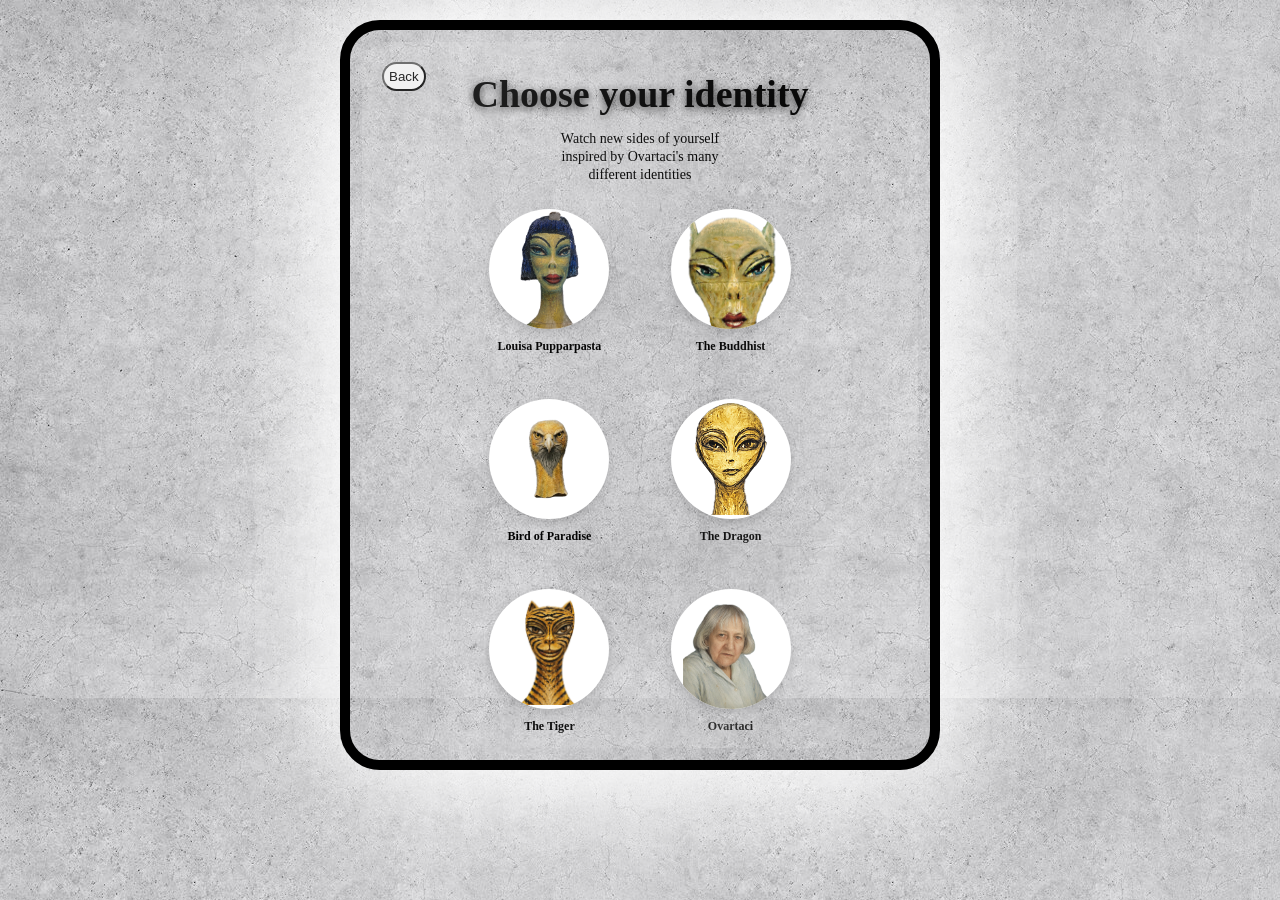
<file: html/identiteter-eng.html>
<!DOCTYPE html>
<html lang="en">
<head>
    <meta charset="UTF-8">
    <meta name="viewport" content="width=device-width, initial-scale=1.0">
    <title>Choose your identity</title>
    <link rel="stylesheet" href="../css/style.css">
</head>
<body>

    <div class="mirror-frame">
    <div class="mirror-led">
   
    <main class="container">

    <div class="valg-identitet">
        <h1>Choose your identity</h1>

        <p class="underoverskrift">
            Watch new sides of yourself <br>
            inspired by Ovartaci's many  <br>
            different identities
        </p>

        <!-- Her kommer identiteterne fra den engelske JavaScript -->
        <div id="grid" class="grid"></div>

        <button class="tilbage-btn" onclick="window.location.href='index-eng.html';"> 
          Back
        </button>

    </div>
    </main>
    
    </div>
    </div>

<script src="../js/ovartaci-ar-spejl-eng.js"></script>
</body>
</html>
</file>
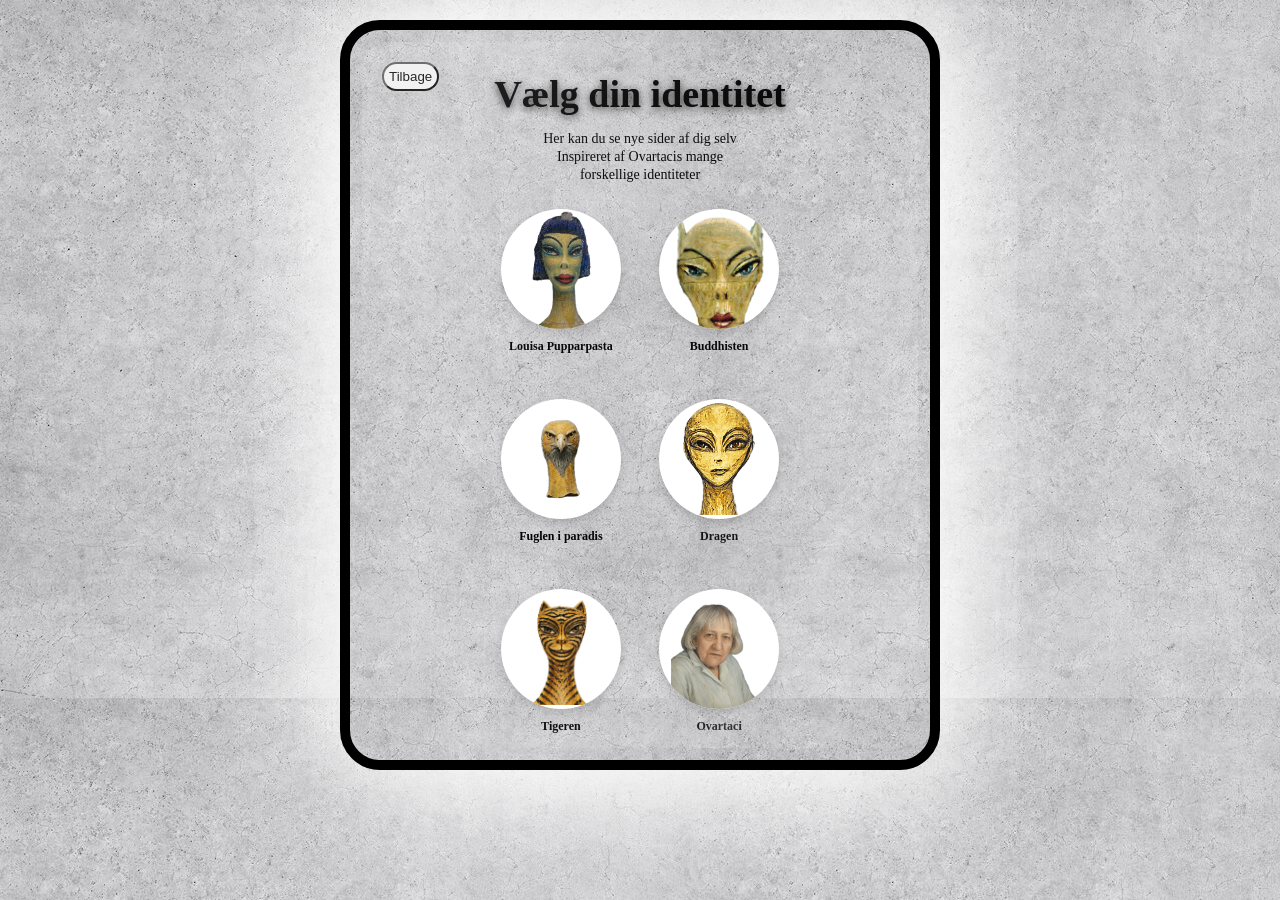
<file: html/identiteter.html>
<!doctype html>
<html lang="da">
  <head>
    <meta charset="UTF-8" />
    <meta name="viewport" content="width=device-width, initial-scale=1.0" />
    <title>Vælg din identitet</title>
    <link rel="stylesheet" href="../css/style.css" />
  </head>
  <body>
    <div class="mirror-frame">
      <div class="mirror-led">
        <main class="container">
          <div class="valg-identitet">
            <h1>Vælg din identitet</h1>

            <p class="underoverskrift">
              Her kan du se nye sider af dig selv <br />
              Inspireret af Ovartacis mange <br />
              forskellige identiteter
            </p>

            <!-- Her kommer identiteterne fra JavaScript -->
            <div id="grid" class="grid"></div>

            <button
              class="tilbage-btn"
              onclick="window.location.href = 'index.html'"
            >
              Tilbage
            </button>
          </div>
        </main>
      </div>
    </div>

    <script src="../js/ovartaci-ar-spejl.js"></script>
  </body>
</html>
</file>
<file: css/style.css>
:root {
  /* Farver */
  --Salviegrøn: #656f57;
  --Sort: #000000;
  --Hvid: #ffffff;
}

body {
  background-image: url("../images/beton.jpg");
  margin: 0;
}

/* Ydre LED frame */
.mirror-frame {
  width: 600px;
  height: 750px;
  margin: 20px auto;

  box-shadow:
    0 0 100px #ffffff,
    0 0 150px rgba(255, 255, 255, 0.8),
    0 0 250px rgba(255, 255, 255, 0.6);

  padding: 12px;
  border-radius: 40px;

  background: transparent; /* video overtager */
  background-size: 300% 300%;

  /* Black rounded frame */
  border: 10px solid #000;
  box-sizing: border-box;
  background-clip: padding-box;

  display: flex;
  align-items: center;
  justify-content: center;
  position: relative;
  overflow: hidden;
}

/* Background video that fills the mirror */
.bg-video {
  position: absolute;
  top: 0;
  left: 0;
  width: 100%;
  height: 100%;
  object-fit: cover;
  z-index: 0;
}

.mirror-led {
  width: 100%;
  height: 100%;
  border-radius: 30px;

  display: flex;
  align-items: center;
  justify-content: center;
  position: relative;
  z-index: 1;
}

/* Spejlrefleks-overlay */
.mirror-led::before {
  content: "";
  position: absolute;
  inset: 0;
  border-radius: 28px;
  z-index: 2;
  pointer-events: none;

  /* Diagonal lysstreg fra øverste venstre hjørne */
  background: linear-gradient(
    135deg,
    rgba(255, 255, 255, 0.18) 0%,
    rgba(255, 255, 255, 0.07) 25%,
    transparent 50%
  );
}

/* Animeret glimtende lysstreg */
.mirror-led::after {
  content: "";
  position: absolute;
  inset: 0;
  border-radius: 28px;
  z-index: 2;
  pointer-events: none;
  overflow: hidden;

  background: linear-gradient(
    120deg,
    transparent 30%,
    rgba(255, 255, 255, 0.12) 48%,
    rgba(255, 255, 255, 0.22) 50%,
    rgba(255, 255, 255, 0.12) 52%,
    transparent 70%
  );
  background-size: 200% 100%;
  animation: spejl-glim 6s ease-in-out infinite;
}

@keyframes spejl-glim {
  0% {
    background-position: -100% 0;
    opacity: 0;
  }
  10% {
    opacity: 1;
  }
  40% {
    background-position: 200% 0;
    opacity: 1;
  }
  50% {
    opacity: 0;
  }
  100% {
    opacity: 0;
    background-position: 200% 0;
  }
}

.ja-btn {
  padding: 10px 20px;
  border-radius: 30px;
  margin-bottom: 20px;
}

.nej-btn {
  padding: 10px 20px;
  border-radius: 30px;
  margin-bottom: 20px;
}

.yes-btn {
  padding: 10px 20px;
  border-radius: 30px;
  margin-bottom: 20px;
}

.no-btn {
  padding: 10px 20px;
  border-radius: 30px;
  margin-bottom: 20px;
}

/* container inde i spejlet - centrerer indhold vandret og lodret */
.container {
  width: 100%;
  height: 100%;
  flex-direction: column;
  align-items: center;
  justify-content: center;
  text-align: center;
  display: flex;
}

.container h1 {
  color: var(--Hvid);
  text-shadow: 0 2px 8px rgba(0, 0, 0, 0.8);
}

/* Styling af start btn*/
.start-btn {
  padding: 15px 50px;
  border-radius: 30px;
  cursor: pointer;
  align-content: center;
  font-size: larger;
}

.start-btn:hover {
  background: rgba(255, 255, 255, 0.25);
  transform: scale(1.05);
}

.tilbage-btn {
  position: absolute;
  top: 20px;
  left: 20px;
  border-radius: 30px;
  padding: 5px;
}
.tilbage-btn:hover {
  background: rgba(255, 255, 255, 0.25);
  transform: scale(1.05);
}

.ja-btn:hover{
  background: rgba(255, 255, 255, 0.25);
  transform: scale(1.05);
}

.nej-btn:hover{
  background: rgba(255, 255, 255, 0.25);
  transform: scale(1.05);
}

.yes-btn:hover{
  background: rgba(255, 255, 255, 0.25);
  transform: scale(1.05);
}

.no-btn:hover{
  background: rgba(255, 255, 255, 0.25);
  transform: scale(1.05);
}

.language-selector {
  gap: 20px;
  display: flex;
  justify-content: center;
  align-items: center;
  width: 100%;
  margin-top: 30px;
}

.language-selector button {
  border-radius: 30px;
  padding: 10px;
  font-family:
    system-ui,
    -apple-system,
    BlinkMacSystemFont,
    "Segoe UI",
    Roboto,
    Oxygen,
    Ubuntu,
    Cantarell,
    "Open Sans",
    "Helvetica Neue",
    sans-serif;
}

.language-selector button:hover {
  background: rgba(255, 255, 255, 0.25);
  transform: scale(1.05);
}

/*Styling af identitetet knapper*/
.grid {
  display: grid;
  grid-template-columns: 1fr 1fr;
  gap: 35px 25px;
  justify-items: center;
  margin-top: 25px;
}

.identitet-card {
  text-decoration: none;
  color: var(--Sort);
  display: flex;
  flex-direction: column;
  align-items: center;
  transition: 0.3s ease;
  cursor: pointer;
}

.identitet-card:hover {
  transform: scale(1.05);
}

.identitet-cirkel {
  width: 120px;
  height: 120px;
  background: var(--Hvid);
  border-radius: 50%;
  overflow: hidden;
  display: flex;
  justify-content: center;
  align-items: center;
  box-shadow: 0 4px 10px rgba(0, 0, 0, 0.15);
}

.identitet-card img {
  width: 80%;
  height: auto;
}

.identitet-card img[alt="Fuglen i paradis"],
.identitet-card img[alt="Bird of Paradise"] {
  width: 130%;
}

.identitet-card img[alt="Dragen"],
.identitet-card img[alt="The Dragon"] {
  width: 60%;
}

.identitet-card h2 {
  margin-top: 10px;
  font-size: 12px;
  font-weight: bold;
  text-align: center;
}

.valg-identitet h1 {
  font-size: 38px;
  color: var(--Sort);
  margin-bottom: 10px;
}

.underoverskrift {
  font-size: 14px;
  line-height: 1.3;
}

.skjult {
  display: none !important;
}

@keyframes wave {
  0%, 100% { transform: translateY(0px); }
  50%       { transform: translateY(-7px); }
}

@keyframes reveal {
  from {
    opacity: 0;
    filter: blur(12px);
    letter-spacing: 0.4em;
  }
  to {
    opacity: 1;
    filter: blur(0px);
    letter-spacing: normal;
  }
}

@keyframes glow {
  0%, 100% {
    text-shadow: 0 0 4px rgba(0, 0, 0, 0.2);
  }
  50% {
    text-shadow: 0 0 14px rgba(0, 0, 0, 0.7), 0 0 24px rgba(0, 0, 0, 0.3);
  }
}

.spørgsmål-modal {
  position: absolute;
  top: 60px;
  left: 0;
  right: 0;
  display: flex;
  justify-content: center;
  z-index: 10;
  opacity: 1;
  transition: opacity 1s ease;
}

.spørgsmål-modal.fade-ud {
  opacity: 0;
}

.spørgsmål-indhold {
  padding: 18px 30px;
  text-align: center;
  max-width: 80%;
}

.spørgsmål-indhold p {
  font-size: 16px;
  font-weight: bold;
  color: var(--Sort);
  margin: 0;
  opacity: 0;
  animation: reveal 3000ms ease-in-out forwards 200ms,
             glow 2500ms linear infinite 2000ms;
}

.spørgsmål-indhold p span {
  display: inline-block;
  animation: wave 1.8s ease-in-out infinite;
}

.fortsæt-btn {
  padding: 12px 40px;
  border-radius: 30px;
  font-size: 16px;
  cursor: pointer;
  background: var(--Sort);
  color: var(--Hvid);
  border: none;
}

.fortsæt-btn:hover {
  background: rgba(0, 0, 0, 0.7);
  transform: scale(1.05);
}
</file>
